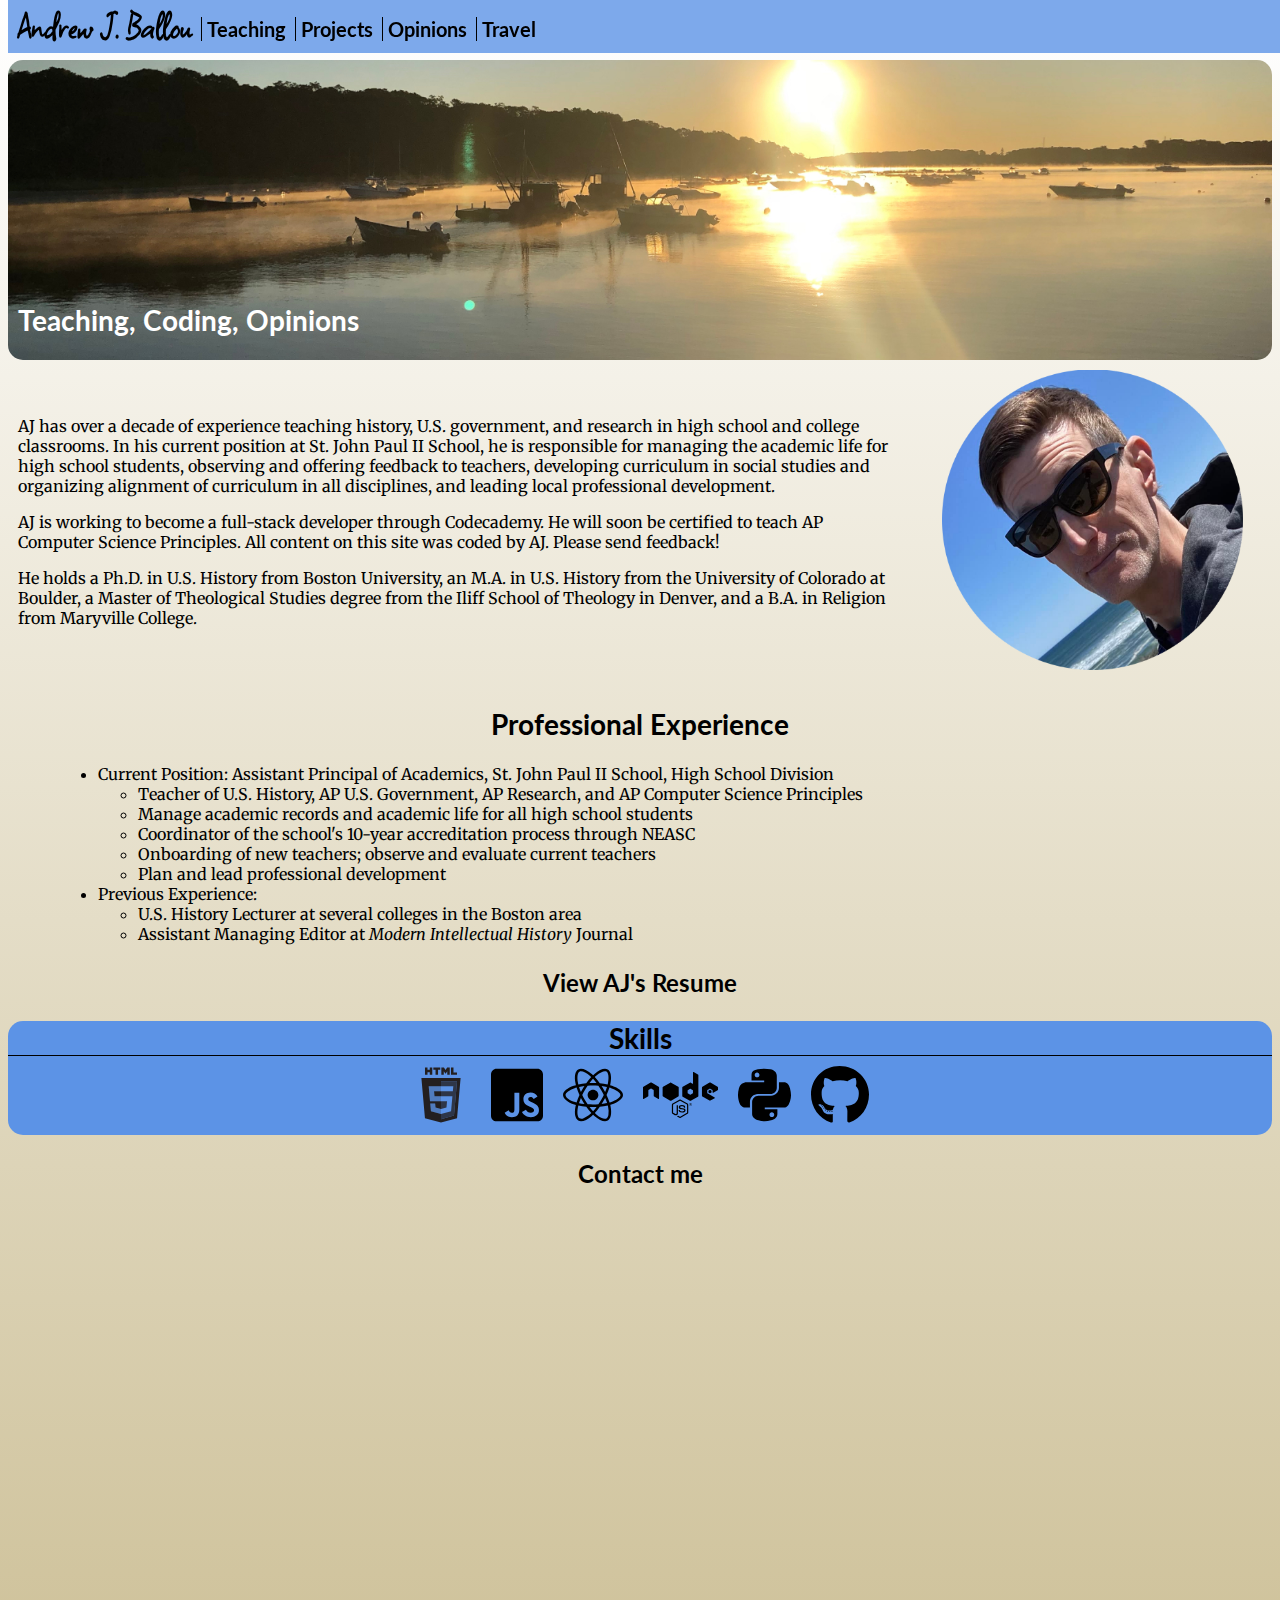
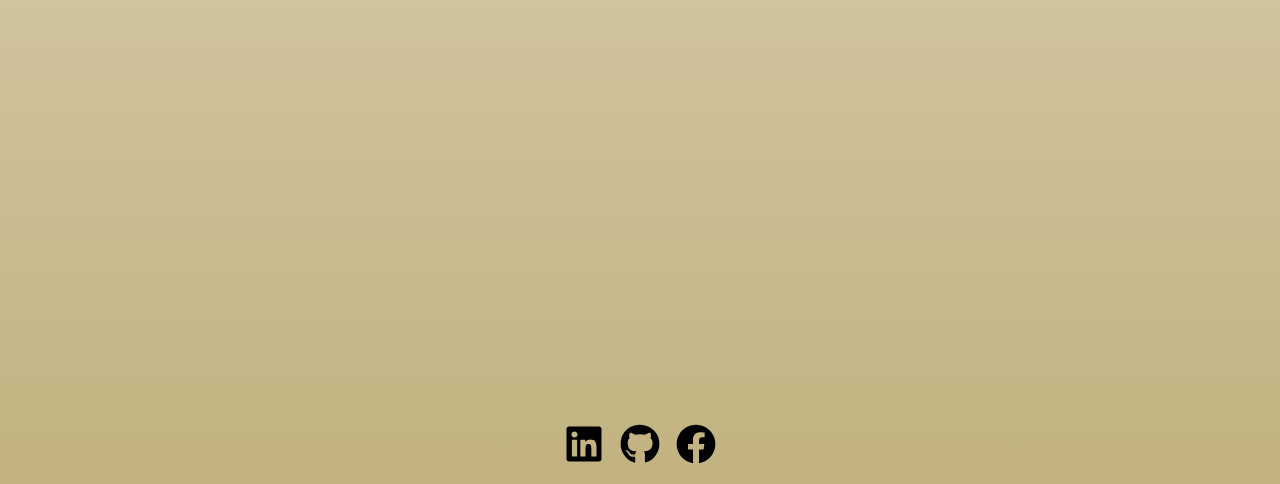
<file: index.html>
<!DOCTYPE html>
<html lang="en">
<head>
    <meta charset="UTF-8">
    <meta http-equiv="X-UA-Compatible" content="IE=edge">
    <meta name="viewport" content="width=device-width, initial-scale=1.0">
    <title>Andrew J. Ballou</title>
    <link rel="icon" href="icons/AJB-favicon.ico">
    <link rel="preconnect" href="https://fonts.googleapis.com">
    <link rel="preconnect" href="https://fonts.gstatic.com" crossorigin>
    <link href="https://fonts.googleapis.com/css2?family=Lato:ital,wght@0,300;0,400;0,700;1,400;1,700&family=Merriweather:ital,wght@0,300;0,400;0,700;1,400&family=Roboto+Mono&family=Square+Peg&display=swap" rel="stylesheet">
    <link rel="stylesheet" href="css/style.css">
    <script src="js/navigation.js"></script>
</head>

<body>
    <!--Navigation Links-->
    <header>
        <nav class="navigationList" id="myTopnav">
            <a class="navigation-item" id="my-name" href="./index.html">Andrew J. Ballou</a>
            <a class="navigation-item" href="#">Teaching</a>
            <a class="navigation-item" href="#">Projects</a>
            <a class="navigation-item" href="#">Opinions</a>
            <a class="navigation-item" href="#">Travel</a>
            <a href="javascript:void(0)" class="nav-icon" onclick="myFunction()">&#9776;</a>
        </nav>
    </header>
    <!--Main webpage content-->
    <main>
        <!--focus image here-->
        <div class="top-section-image">
            <h2 class="top-section-text">Teaching, Coding, Opinions</h2>
        </div>
        <!--Description section here-->
        <div class="description-container">
            <div class="description-text-container">
                <p>AJ has over a decade of experience teaching history, U.S. government, and research in high school and college classrooms.
                    In his current position at St. John Paul II School, he is responsible for managing the academic life for high school students, observing and offering feedback to teachers,
                    developing curriculum in social studies and organizing alignment of curriculum in all disciplines, and leading local professional development.</p>
                <p>AJ is working to become a full-stack developer through <a href="https://www.codecademy.com">Codecademy</a>. He will soon be certified to teach
                    AP Computer Science Principles. All content on this site was coded by AJ. <a href="#contact">Please send feedback!</a></p>
                <p>He holds a Ph.D. in U.S. History from Boston University, an M.A. in U.S. History from the University of Colorado at Boulder, 
                    a Master of Theological Studies degree from the Iliff School of Theology in Denver, and a B.A. in Religion from Maryville College.</p>
            </div>
            <div class="description-image-container">
                <img src="images/beachside-photo-ajb.png" alt="Photo of AJ Ballou" id="AJB-portrait" />
            </div>
        </div>
        <!--Professional experience here-->
        <div class="professional-experience-container">
            <div class="professional-experience-text-container">
                <h2>Professional Experience</h2>
                <ul class="professional-experience-list">
                    <li>Current Position: Assistant Principal of Academics, St. John Paul II School, High School Division</li>
                    <ul>
                        <li>Teacher of U.S. History, AP U.S. Government, AP Research, and AP Computer Science Principles</li>
                        <li>Manage academic records and academic life for all high school students</li>
                        <li>Coordinator of the school's 10-year accreditation process through <a href="https://www.neasc.org">NEASC</a></li>
                        <li>Onboarding of new teachers; observe and evaluate current teachers</li>
                        <li>Plan and lead professional development</li>
                    </ul>
                    <li>Previous Experience:</li>
                        <ul>
                            <li>U.S. History Lecturer at several colleges in the Boston area</li>
                            <li>Assistant Managing Editor at <a href="https://www.cambridge.org/core/journals/modern-intellectual-history"><em>Modern Intellectual History</em></a> Journal</li>
                        </ul>
                </ul>
                <h3 id="resume-link">
                    <a href="./AJBallou-Resume.pdf" id="resume-download" target="_blank">View AJ's Resume</a>
                </h3>
            </div>
        </div>
        <div class="technology-skills-container">
            <div class="technology-skills-list">
                <h2>Skills</h2>
                <div class="skills-list-container">
                    <img class="skills-list-item" src="images/HTML5_1Color_Black.svg" alt="HTML 5" />
                    <img class="skills-list-item" src="images/js-square-brands.svg" alt="JavaScript" />
                    <img class="skills-list-item" src="images/react-brands.svg" alt="React" />
                    <img class="skills-list-item" src="images/node-brands.svg" alt="Node JS" />
                    <img class="skills-list-item" src="images/python-brands.svg" alt="python" />
                    <img class="skills-list-item" src="images/github-brands.svg" alt="GitHub" />
                </div>
            </div>
        </div>
    </main>
    <!--Social Media and Contact links-->
    <footer>
        <div class="contact-information">
        <div class="contact-information-text">
            <h3 class="contact-link" id="contact">Contact me</h3>
            <div class="form-container">
                <iframe src="https://docs.google.com/forms/d/e/1FAIpQLSdR1gsS6WMkPEmID0cILpkCUZmagR-vjy9VyAZDNFocWFyf3Q/viewform?embedded=true" width="500" height="800" frameborder="0" marginheight="0" marginwidth="0">Loading…</iframe>
            <!--
            <form id="fcf-form-id" class="fcf-form-class" method="post" action="contact.php">
                <label for="Name" class="fcf-label">Your name</label>
                <div class="fcf-input-group">
                    <input type="text" id="Name" name="Name" class="fcf-form-control" required>
                </div>
            <div class="fcf-form-group">
                <label for="Email" class="fcf-label">Your email address</label>
                <div class="fcf-input-group">
                    <input type="email" id="Email" name="Email" class="fcf-form-control" required>
                </div>
            </div>
            <div class="fcf-form-group">
                <label for="Message" class="fcf-label">Your message</label>
                <div class="fcf-input-group">
                    <textarea id="Message" name="Message" class="fcf-form-control" rows="6" maxlength="3000" required></textarea>
                </div>
            </div>
            <div class="fcf-form-group">
                <button type="submit" id="fcf-button" class="fcf-btn fcf-btn-primary fcf-btn-lg fcf-btn-block">Send</button>
            </div>
        </div>
    -->
        </div>
        <div class="social-media-links">
            <a class="social-media-link" id="linkedin-contact" href="https://www.linkedin.com/in/andrew-ballou-3125b2a/" target="_blank">
                <img src="images/linkedin-brands.svg" alt="LinkedIn page for AJ Ballou" class="social-icon" />
            </a>
            <a class="social-media-link" id="github-contact" href="https://github.com/andrew-j-ballou" target="_blank">
                <img src="images/github-brands.svg" alt="GitHub page for AJ Ballou" class="social-icon" />
            </a>
            <a class="social-media-link" id="facebook-contact" href="https://www.facebook.com/andrew.ballou.925" target="_blank">
                <img src="images/facebook-brands.svg" alt="Facebook page for AJ Ballou" class="social-icon" />
            </a>
        </div>
        </div>
    </footer>
</body>
</html>
</file>
<file: css/style.css>
/*font-family: 'Lato', sans-serif;
font-family: 'Merriweather', serif;
font-family: 'Roboto Mono', monospace;
font-family: 'Square Peg', cursive; */

body {
    background: rgb(194, 178, 128);
    background: linear-gradient(bottom, rgba(194, 178, 128, 1), rgba(194, 178, 128, 0));
    background: -webkit-linear-gradient(bottom, rgba(194, 178, 128, 1), rgba(194, 178, 128, 0));
    background: -moz-linear-gradient(bottom, rgba(194, 178, 128, 1), rgba(194, 178, 128, 0));
}

h1 {
    text-align: center;
    font-family: "Square Peg";
    font-size: 75px;
}

h2 {
    font-family: "Lato";
    font-size: 28px;
    font-weight: 700;
    text-align: center;
}

p {
    font-family: "Merriweather";
    font-weight: 400;
    font-size: 16px;
}

li {
    font-family: "Merriweather";
    font-weight: 400;
    font-size: 16px;
}

h3 {
    font-family: "Lato";
    text-align: center;
    font-size: 24px;
}

a {
    text-decoration: none;
    color: black;
}

a:hover {
    color: blue;
}

.navigationList .nav-icon {
    display: none;
}

.navigationList {
    background-color: rgba(92, 147, 230, 0.8);
    z-index: 1;
    position: fixed;
    width: 100%;
    top: 0;
    margin-right: 8px;
}

.navigation-item {
    font-family: "Lato";
    font-size: 20px;
    font-weight: 700;
    padding-left: 5px;
    padding-right: 5px;
    border-left: 1px solid black;
    margin: 0;
}

#my-name {
    font-family: "Square Peg";
    font-weight: 700;
    text-align: left;
    font-size: 40px;
    padding-left: 10px;
    padding-top: 2px;
    padding-right: 5px;
    border: none;
}

.top-section-image {
    display: flex;
    background-image: url("../images/cotuit-sunrise-beach-1600-1200.jpg");    
    background-position: center center;
    background-repeat: no-repeat;
    background-size: cover;
    width: 100%;
    height: 300px;
    border-radius: 15px;
    align-items: flex-end;
    margin-top: 60px;
}

.top-section-text {
    text-justify: left;
    color: white;
    padding-left: 10px;
}

.description-container {
    display: flex;
    justify-items: center;
    align-items: center;
    width: 100%;
}

.description-text-container {
    max-width: 70%;
    padding: 10px;
}

.description-image-container {
    width: 30%;
    padding: 10px;
}

.description-image-container img {
    object-fit: contain;
    height: auto;
    width: 100%;
    max-height: 300px;
}

.professional-experience-list {
    display: flex;
    flex-direction: column;
    justify-items: left;
    margin-left: 50px;
}

.technology-skills-container {
    background-color: rgb(92, 147, 230);
    border-radius: 15px;
}

.technology-skills-list h2 {
    border-bottom: 1px solid black;
}

.skills-list-container {
    display: flex;
    justify-content: center;
    margin-top: -15px;
}

.contact-information-text {
    display: block;
    text-align: center;
}
/*
div.form-container {
    display: inline-block;
    font-family: "Merriweather";
    font-size: 16px;
    width: 60%;
    margin-left: auto;
    margin-right: auto;
    text-align: left;
}

input, select, textarea {
    width: 100%;
    padding: 12px;
    border: 1px solid #ccc;
    border-radius: 4px;
}

#fcf-button {
    font-family: "Merriweather";
    font-size: 16px;
    border-radius: 4px;
}
*/
.skills-list-item {
    height: 60px;
    margin: 0px 10px 10px 10px;
}

.social-media-links {
    display: flex;
    justify-content: center;
}

.social-media-links img {
    width: 40px;
    height: 40px;
    padding: 8px;
}

.social-media-link {
    border-radius: 50%
}

.social-media-link:hover {
    background-color: rgb(92, 147, 230);
}

@media screen and (max-width: 600px) {
    .navigationList a:not(:first-child), .navigationList {
        display: none;
    }

    .navigationList a.nav-icon {
        float: right;
        display: block;
        margin-right: 20px;
        font-size: 24px;
    }
    
    .navigationList {
        display: block;
        padding: 5px;
        
    }

    navigation-item {
        border-left: none;
        border-bottom: 1px solid black;
    }

    .top-section-image {
        margin-top: 80px;
        height: 150px;
    }

    .description-container {
        flex-direction: column-reverse;
    }

    .description-text-container {
        max-width: 95%;
    }

    .description-image-container {
        max-width: 95%;
        padding: 10px;
        margin: 0 auto;
    }

    .professional-experience-list {
        margin-left: 0px;
    }

    .skills-list-item {
        height: 30px;
        margin: 0px 5px 10px 5px;
    }
}

@media screen and (max-width: 600px) {
    .navigationList.responsive {
        position: fixed;
    }

    .navigationList.responsive a.nav-icon {
        position: absolute;
        right: 5px;
        top: 5px;
    }

    .navigationList.responsive {
        display: block;
    }

    .navigationList.responsive .navigation-item {
        float: none;
        display: block;
        width: 100%;
        text-align: center;
        padding: 5px;
        border-left: none;
        border-bottom: 1px solid black;
    }

    navigation-item {
        border-left: none;
        border-bottom: 1px solid black;
    }
}
</file>
